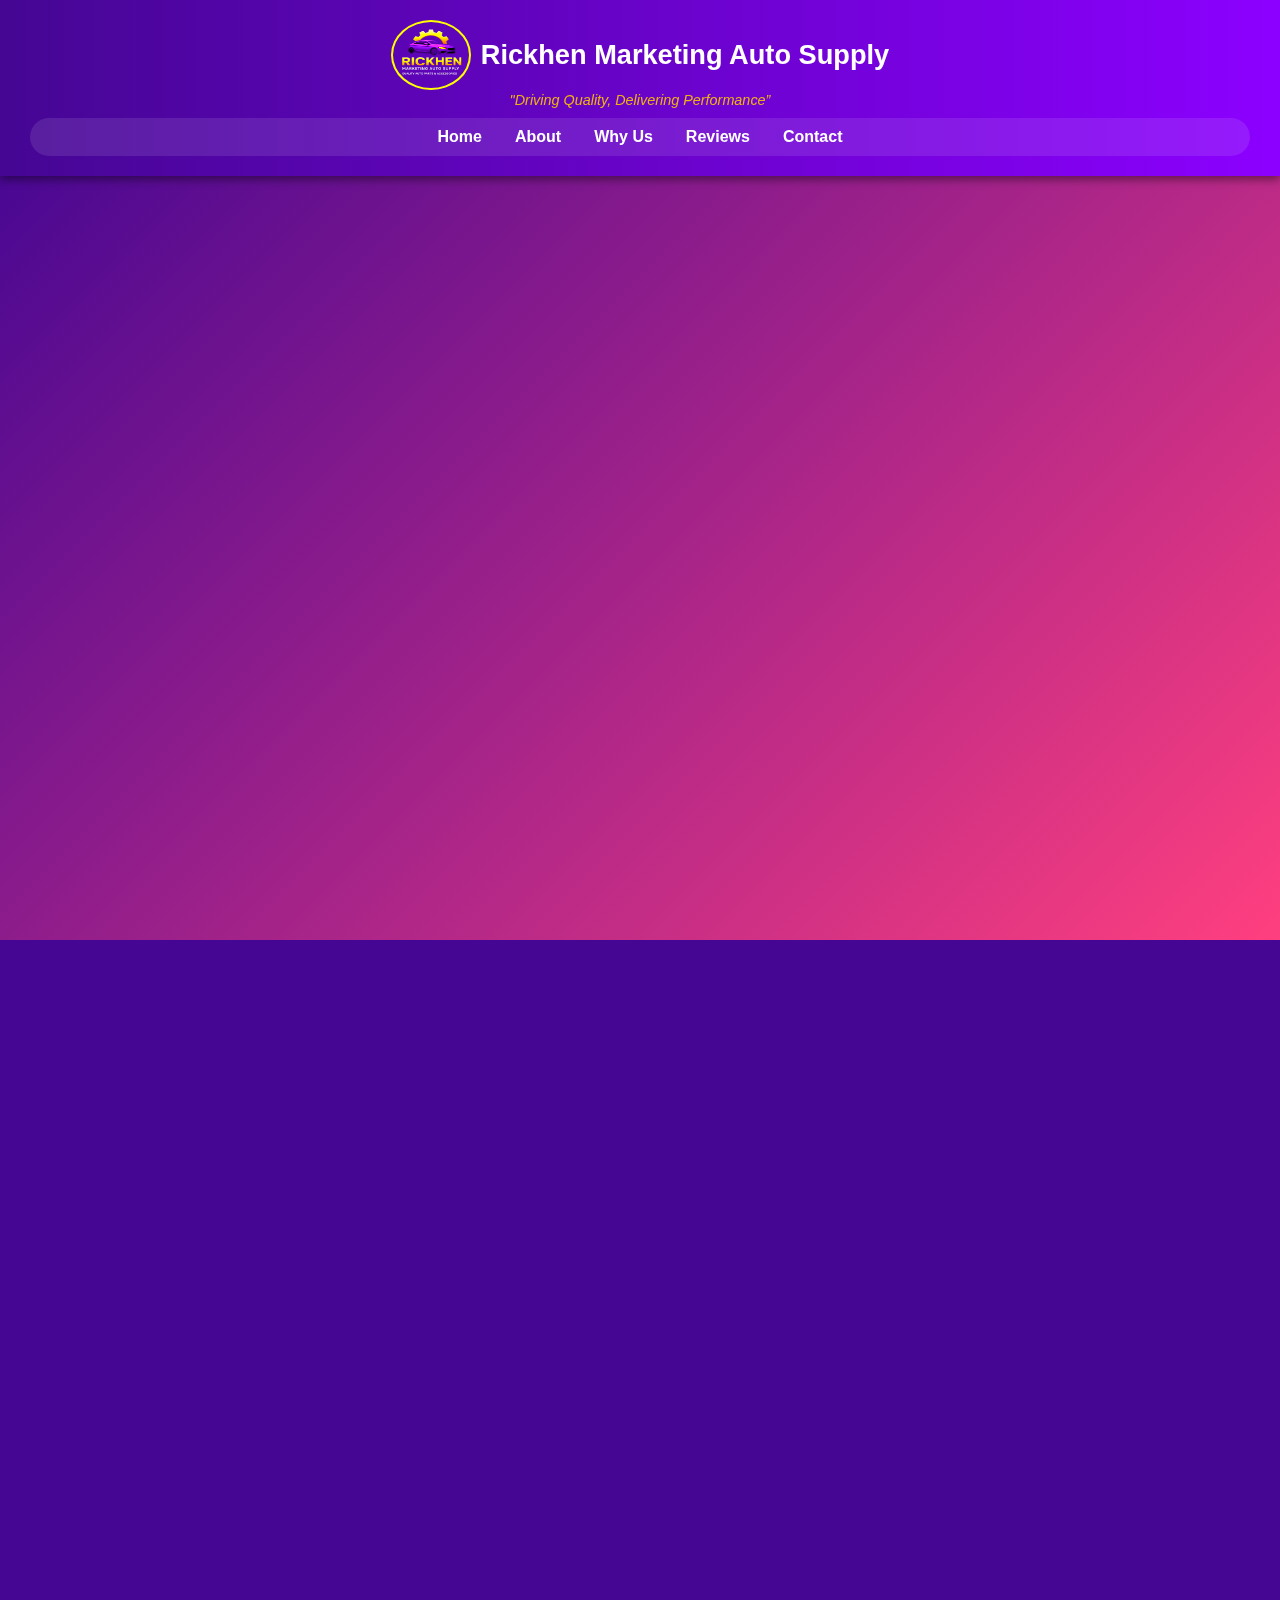
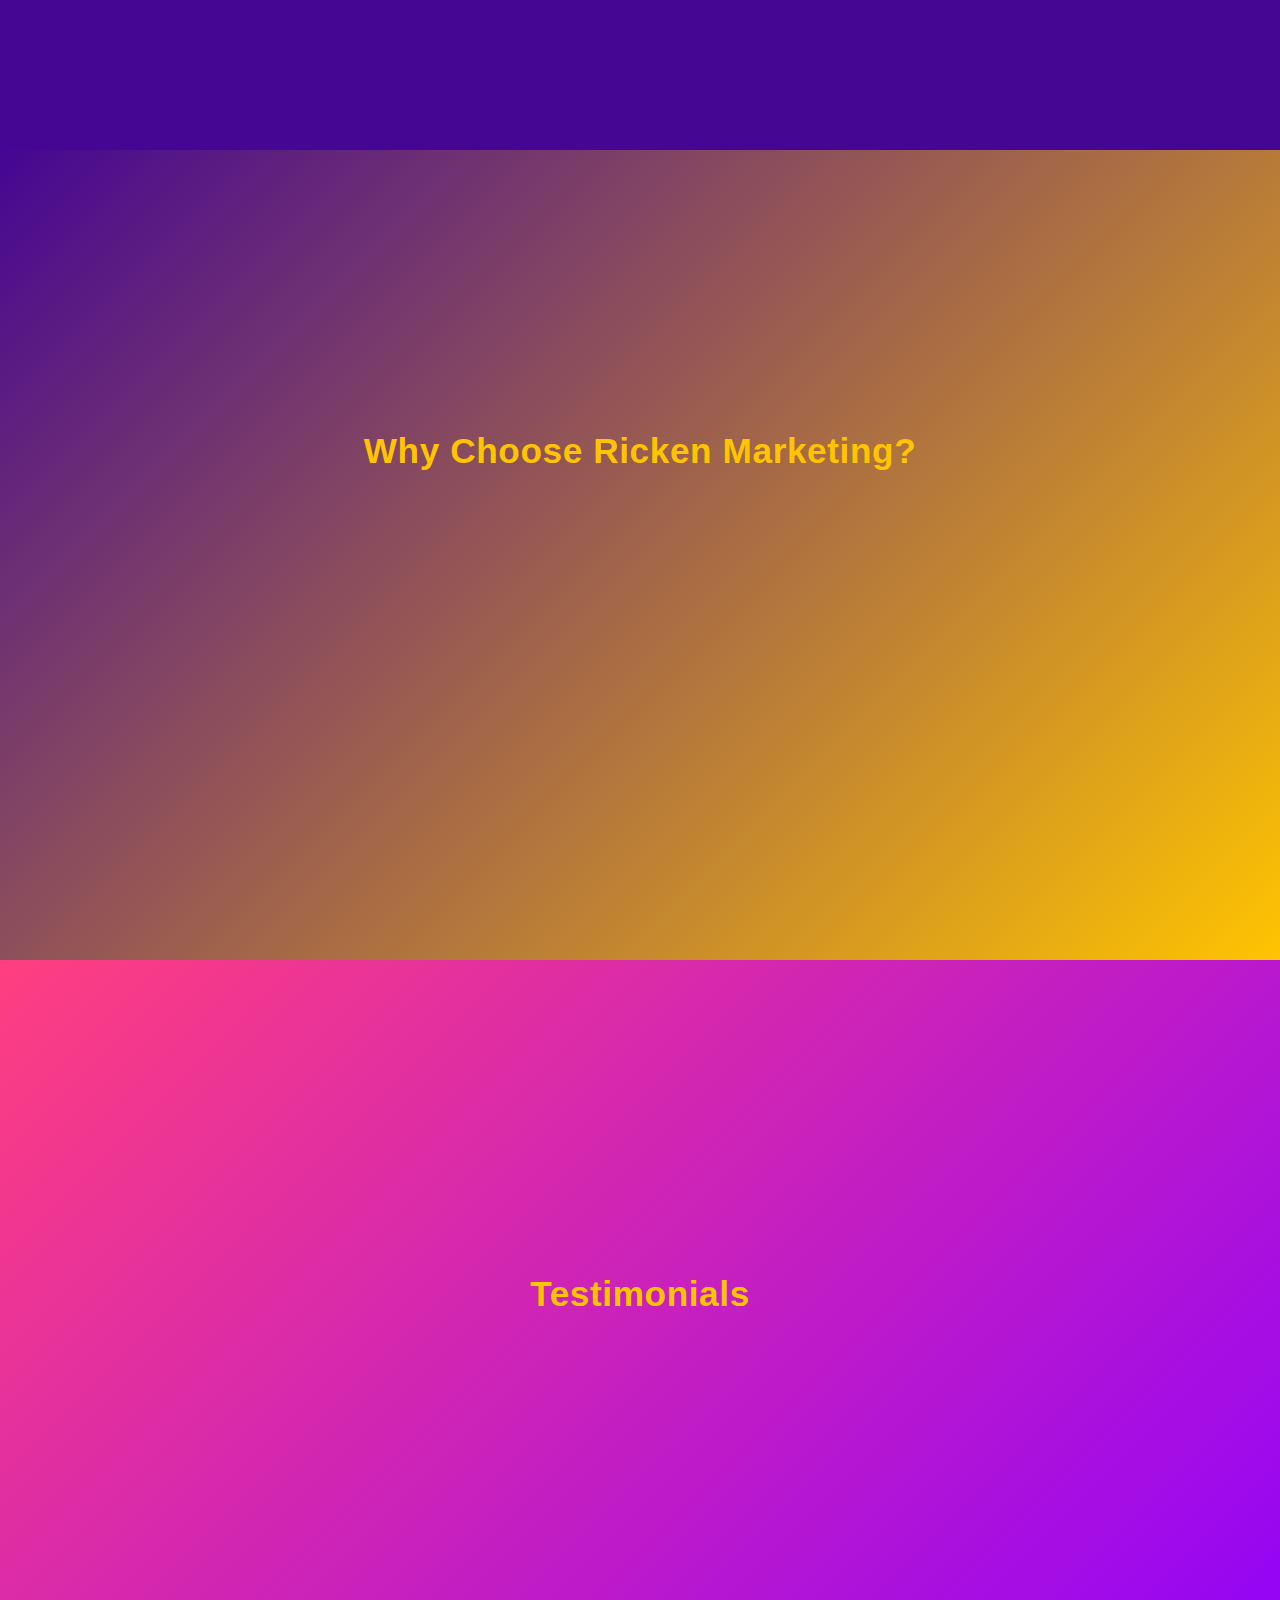
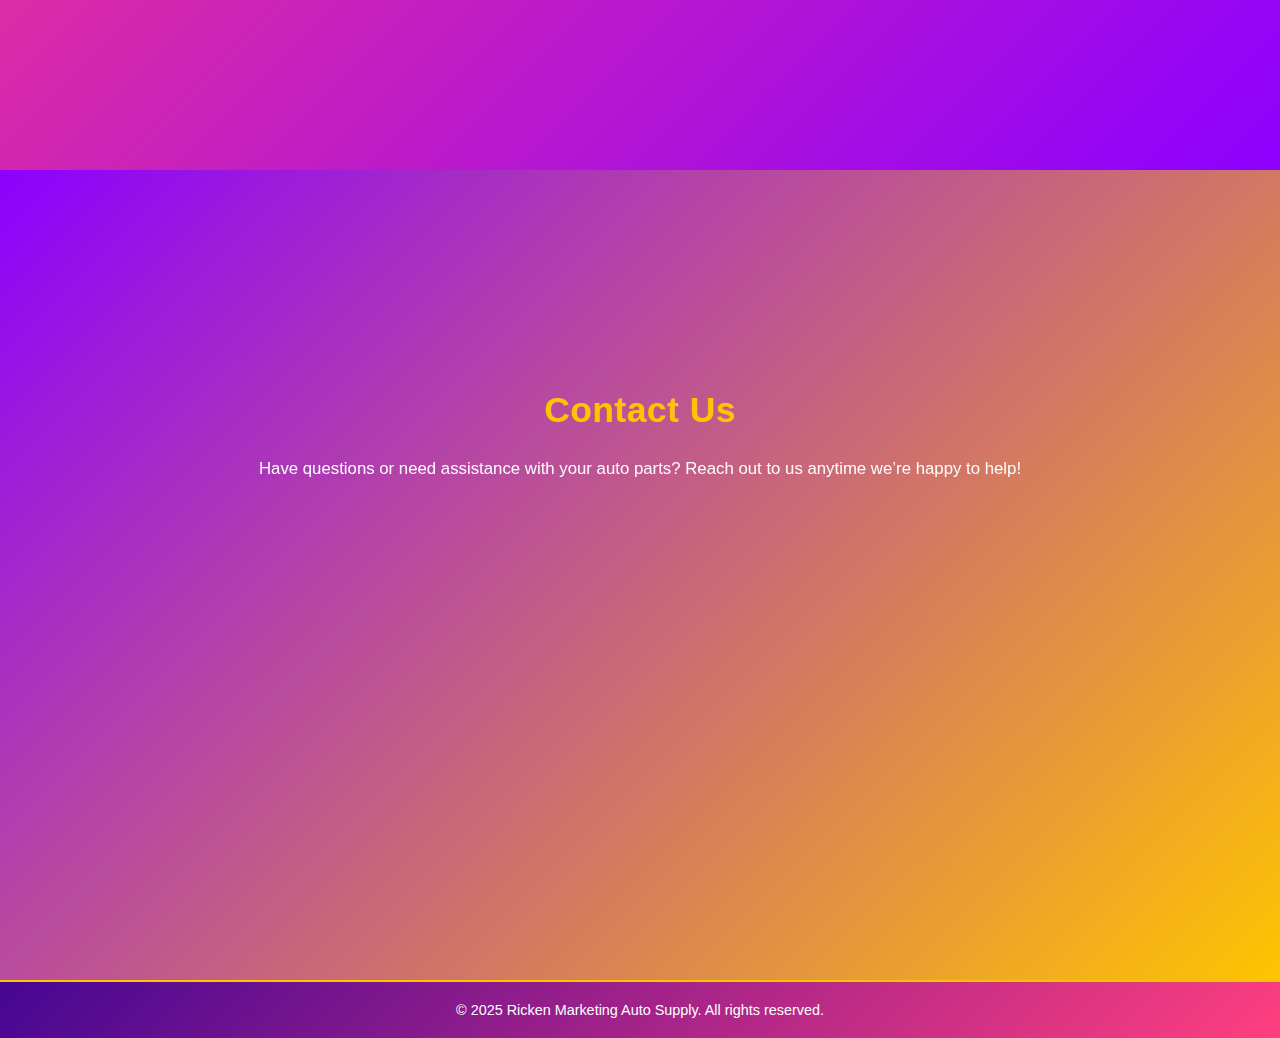
<file: index.html>
<!DOCTYPE html>
<html lang="en">
<head>
    <meta charset="UTF-8">
    <meta name="viewport" content="width=device-width, initial-scale=1.0">
    <title>Rickhen Marketingt</title>
    <link rel="stylesheet" href="style.css">
    <link rel="stylesheet" href="https://cdnjs.cloudflare.com/ajax/libs/font-awesome/6.5.0/css/all.min.css">
    </head>
    <body>
    <header class="header">
        <div class="logo">
            <img src="logoo.png" alt="Rickhen Marketing"/>
            <h1>Rickhen Marketing Auto Supply</h1>
        </div>
        <p class="tagline">"Driving Quality, Delivering Performance”</p>
            
            <nav class="navbar">
                <ul id="nav-links" id="nav-links">
                    <li><a href="#home">Home</a></li>
                    <li><a href="#about">About</a></li>
                    <li><a href="#why">Why Us</a></li>
                    <li><a href="#testimonials">Reviews</a></li>
                    <li><a href="#contact">Contact</a></li>
                </ul>
            </nav>
    </header>

    <section class="home" id="home">
        <div class="home-content">
            <h1 class="popUp">Welcome to <span>Ricken Marketing Auto Supply</span></h1>

            <div class="popUp">
              Your trusted partner in high-quality automotive parts and accessories.
              We provide durable, reliable, and affordable products to keep your vehicle
              performing at its best because we believe in <strong>“Driving Quality, Delivering Performance.”</strong>
            </div>
            <h2 class="popUp"><span>Explore Our Products</span></h2>
            <div class="popUp">
            <div class="btn-group">
              <a href="circuit.html" class="btn fade-link">Circuit</a>
              <a href="maruzen.html" class="btn fade-link">Maruzen</a>
            </div>
            </div>
          </div> 
    </section>

    <section class="about" id="about">
        <h2>About Ricken Marketing</h2>
        <p>
          Ricken Marketing Auto Supply started with a passion for providing quality auto parts 
          and reliable services to vehicle owners and mechanics. From a small garage shop, 
          we’ve grown into a trusted supplier with over hundreds circuit and maruzen parts and models available.
        </p>
      
        <div class="highlights">
          <div class="highlight left-slide">
            <h3>Our Values</h3>
            <p>Quality, Honesty, and Reliability in every transaction.</p>
          </div>
          <div class="highlight right-slide">
            <h3>Our Mission</h3>
            <p>To deliver the best automotive products that keep you moving safely and efficiently.</p>
          </div>
        </div>
      </section>

      <section class="why" id="why">
        <h2>Why Choose Ricken Marketing?</h2>
        <div class="why-container">
          <div class="why-card left-slide">
            <h3>Affordable and Genuine Auto Parts</h3>
            <p>We offer competitive prices without compromising quality, ensuring you get the best value for your money.</p>
          </div>
      
          <div class="why-card right-slide">
            <h3>Fast and Friendly Customer Service</h3>
            <p>Our team is always ready to assist you with inquiries, recommendations, and after sales support.</p>
          </div>
      
          <div class="why-card bottom-slide">
            <h3>Guaranteed Quality Assurance</h3>
            <p>All products are carefully inspected and tested to meet our high performance standards.</p>
          </div>
        </div>
      </section>

      <section class="testimonials" id="testimonials">
        <h2>Testimonials</h2>
        <div class="reviews">
          <div class="review-card left-slide">
            <blockquote>“Excellent quality products and fast delivery!”</blockquote>
            <p>– Tan D.</p>
          </div>
          <div class="review-card right-slide">
            <blockquote>“Ricken Marketing never disappoints. My go-to for car parts!”</blockquote>
            <p>– Garcia P.</p>
          </div>
          <div class="review-card bottom-slide">
            <blockquote>“Affordable prices with professional service. Highly recommended.”</blockquote>
            <p>– Kairen T.</p>
          </div>
        </div>
      </section>  
      
      <section class="contact" id="contact">
        <h2>Contact Us</h2>
        <p class="contact-intro">
          Have questions or need assistance with your auto parts? 
          Reach out to us anytime we’re happy to help!
        </p>
      
        <div class="contact-container">
          <div class="contact-info">
            <p><i class="fas fa-map-marker-alt"></i> <strong>Address:</strong> Brgy. San Bartolome, Novaliches Quezon City, Philippines</p>
            <p><i class="fas fa-phone-alt"></i> <strong>Contact Number:</strong> +63 945 267 3349</p>
            <p><i class="fas fa-envelope"></i> <strong>Email:</strong> rickenmarketingautosupply@gmail.com</p>
          </div>
      
          <div class="socials">
            <h3>Follow Us</h3>
            <div class="social-links">
              <a href="#" class="fb"><i class="fab fa-facebook-f"></i> Facebook</a>
              <a href="#" class="ig"><i class="fab fa-instagram"></i> Instagram</a>
              <a href="#" class="yt"><i class="fab fa-youtube"></i> YouTube</a>
            </div>
          </div>
        </div>
      </section>
      
      
      <footer>
        <p>© 2025 Ricken Marketing Auto Supply. All rights reserved.</p>
      </footer>
<script src="jscript.js"></script>    
</body>
</html>
</file>
<file: style.css>
:root {
  --purple: #450693;
  --dark-red: #8C00FF;
  --black: #FF3F7F;
  --gray: #FFC400;
  --white: #ffffff;

  /* Gradient themes for each section */
  --grad-header: linear-gradient(90deg, var(--purple), var(--dark-red));
  --grad-home: linear-gradient(135deg, var(--purple), var(--black));
  --grad-about: linear-gradient(135deg, var(--dark-red), var(--black));
  --grad-why: linear-gradient(135deg, var(--purple), var(--gray));
  --grad-testimonials: linear-gradient(135deg, var(--black), var(--dark-red));
  --grad-contact: linear-gradient(135deg, var(--dark-red), var(--gray));
  --grad-footer: linear-gradient(135deg, var(--purple), var(--black));
}

/*BASE*/
* {
  margin: 0;
  padding: 0;
  box-sizing: border-box;
  
}
html{
  scroll-behavior: smooth;
}

body {
  font-family: 'Poppins', sans-serif;
  color: var(--white);
  background: var(--purple);
  overflow-x: hidden;
  -webkit-font-smoothing:antialiased;
  -moz-osx-font-smoothing:grayscale;
}

/* HEADER*/
.header {
  top: 0;
  left: 0;
  right: 0;
  background: var(--grad-header);
  color: var(--white);
  padding: 20px 30px;
  text-align: center;
  position: fixed;
  width: 100%;
  z-index: 100;
  box-shadow: 0 4px 8px rgba(0,0,0,0.4);
}
 
section{
  scroll-margin-top:130px
}

.logo {
  display: flex;
  align-items: center;  
  justify-content: center;
  text-align: center;
  gap: 10px;
}

.logo img {
  width: 80px;          
  height: 70px;        
  border-radius: 50%;   
  border: 2px solid var(--gray);
  filter: brightness(1.7) saturate(1.7);
}

.header h1 {
  font-size: 1.7rem;
  font-weight: 700;
}

.tagline {
  font-size: 0.9rem;
  color: var(--gray);
  margin-top: 2px;
  margin-bottom: 10px;
  font-style: italic;
  opacity: 0.9;
}

/* AVBAR */
.navbar {
  width: auto;
  margin-top: 10px;
  background: rgba(255, 255, 255, 0.1);
  border-radius: 50px;
}

.navbar ul {
  display: flex;
  justify-content: center;
  flex-wrap: wrap;
  list-style: none;
  gap: 25px;
  padding: 10px;
}

.navbar ul li a {
  color: var(--white);
  text-decoration: none;
  font-weight: 600;
  transition: color 0.3s;
  padding: 8px 4px;

  transition: all 0.3s ease;
}

.navbar a:hover,
  .navbar a.active {
    background: var(--gray);
    color: var(--purple);
    transform: translateY(-3px);
    border-radius: 999px;
  } 
  body { 
    padding-top:130px; 
  }

/* SECTION BASE */
section{
  width:100%;
  min-height:90vh;           
  display:flex;
  flex-direction:column;
  justify-content:center;
  align-items:center;
  padding:100px 60px;
  box-sizing:border-box;
  text-align:center;
}
section h2{
  font-size:2.2rem;
  margin-bottom:18px;
  letter-spacing:0.6px;
}
@media (max-width:900px){
  section{
    padding:100px 60px; min-height:90vh;
  }
  section h2{
    font-size:1.8rem;
  }
}

/*  HOME */
.home {
  background: var(--grad-home);
  position:relative;
  
}

.home h1 {
  font-size: 2.3rem;
  margin-bottom: 15px;
  
}
.home h2{ 
  color:var(--gray) ;
}
.home h1 span {
  color: var(--gray);
}

.home .btn-group {
  margin-top: 40px;
  display: flex;
  justify-content: center;
  flex-wrap: wrap;
  gap: 15px;
}

.btn {
  background: var(--gray);
  color: var(--purple);
  padding: 12px 28px;
  border-radius: 30px;
  text-decoration: none;
  font-weight: 600;
  transition: 0.3s;
}

.btn:hover {
  background: var(--white);
  color: var(--black);
  transform: scale(1.05);
}

@keyframes smoothPopUp {
  0% {
    opacity: 0;
    transform: scale(0.8);
  }
  60% {
    opacity: 1;
    transform: scale(1.05);
  }
  100% {
    opacity: 1;
    transform: scale(1);
  }
}

.popUp {
  opacity: 0;
  transform: scale(0.8);
  transition: opacity 1s ease-out, transform 1s ease-out;
}

.popUp.visible {
  animation: smoothPopUp 2s ease-out forwards;
}


/* ABOUT */
.about {
  background: var(--grad-about);
}

.about h2 {
  color: var(--gray);
  margin-bottom: 20px;
}
.about p {
  max-width: 900px;
  margin: 0 auto;
  line-height: 1.6;
  padding: 10px;
}
.highlights{
  display: flex;
  gap: 28px;
  justify-content: center;
  flex-wrap: wrap;
  align-items: stretch;
}
.highlight{
  width:340px;
  padding:20px;
  border:1px solid  var(--gray);
  box-shadow:0 10px 30px var(--purple);
  border-radius:14px;
}
.highlight h3{
  color:var(--gray); 
  margin-bottom:8px; 
 }

 /*Slide-in Animation for About Section*/
@keyframes slideInUp {
  0% {
    opacity: 0;
    transform: translateY(60px);
  }
  80% {
    opacity: 1;
    transform: translateY(-5px);
  }
  100% {
    opacity: 1;
    transform: translateY(0);
  }
}

@keyframes slideInLeft {
  0% {
    opacity: 0;
    transform: translateX(-60px);
  }
  80% {
    opacity: 1;
    transform: translateX(5px);
  }
  100% {
    opacity: 1;
    transform: translateX(0);
  }
}

@keyframes slideInRight {
  0% {
    opacity: 0;
    transform: translateX(60px);
  }
  80% {
    opacity: 1;
    transform: translateX(-5px);
  }
  100% {
    opacity: 1;
    transform: translateX(0);
  }
}

.about, .highlight {
  opacity: 0;
  transition: opacity 0.8s ease-out, transform 0.8s ease-out;
}
.about.visible {
  animation: slideInUp 1s ease-out forwards;
}
.highlight.left-slide.visible {
  animation: slideInLeft 1.5s ease-out forwards;
}
.highlight.right-slide.visible {
  animation: slideInRight 1.5s ease-out forwards;
}

/* Responsive layout */
@media (max-width: 1024px) {
  .highlight {
    width: 45%;
  }
}

@media (max-width: 768px) {
  .highlight {
    width: 80%;
  }
}

@media (max-width: 480px) {
  .highlight {
    width: 90%;
  }
}

/* WHY CHOOSE US */
.why {
  background: var(--grad-why);
}

.why h2 {
  color: var(--gray);
  margin-bottom: 25px;
}
.why-card h3{ 
  color:var(--gray); 
  margin-bottom:8px ;
}
.why-card {
  
  background: rgba(255,255,255,0.15);
  border-radius: 12px;
  width: 280px;
  padding: 20px;
  margin: 10px;
  display: inline-block;
  vertical-align: top;
  transition: 0.3s;  
}

.why-card:hover {
  background: rgba(255,255,255,0.3);
  transform: translateY(-5px);
}
/* WHY CHOOSE US Animation */
.why-card {
  background: rgba(255,255,255,0.15);
  border-radius: 12px;
  width: 280px;
  padding: 20px;
  margin: 10px;
  display: inline-block;
  vertical-align: top;
  transition: opacity 0.8s ease-out, transform 0.8s ease-out;
  opacity: 0;
  transform: translateY(40px);
}

.why-card.visible {
  opacity: 1;
  transform: translateY(0);
}

/* Responsive layout */
@media (max-width: 1024px) {
  .why-card {
    width: 45%;
    margin: 10px auto;
  }
}

@media (max-width: 768px) {
  .why-card {
    width: 80%;
    margin: 12px auto;
  }
}

@media (max-width: 480px) {
  .why-card {
    width: 90%;
    padding: 15px;
  }
}

.why-card.visible {
  opacity: 1;
  transform: translateY(0);
}

/* Responsive layout */
@media (max-width: 1024px) {
  .why-card {
    width: 45%;
    margin: 10px auto;
  }
}

@media (max-width: 768px) {
  .why-card {
    width: 80%;
    margin: 12px auto;
  }
}

@media (max-width: 480px) {
  .why-card {
    width: 90%;
    padding: 15px;
  }
}


/* TESTIMONIALS */
.testimonials {
  background: var(--grad-testimonials);
}

.testimonials h2 {
  color: var(--gray);
}

.review-card {
  box-shadow:0 12px 32px var(--dark-red);
  background: rgba(255,255,255,0.15);
  border-radius: 12px;
  width: 300px;
  padding: 20px;
  margin: 15px;
  display: inline-block;
  vertical-align: top;
  font-style: italic;
}
.review-card p{ 
  color:var(--gray); 
  font-weight:700 ;
}
/* TESTIMONIALS Animation & Responsiveness*/
.review-card {
  box-shadow: 0 12px 32px var(--dark-red);
  background: rgba(255,255,255,0.15);
  border-radius: 12px;
  width: 300px;
  padding: 20px;
  margin: 15px;
  display: inline-block;
  vertical-align: top;
  font-style: italic;
  opacity: 0;
  transform: translateY(40px);
  transition: opacity 0.8s ease-out, transform 0.8s ease-out;
}

.review-card.visible {
  opacity: 1;
  transform: translateY(0);
}

.review-card p { 
  color: var(--gray); 
  font-weight: 700;
}

/* Responsive layout adjustments */
@media (max-width: 1024px) {
  .review-card {
    width: 45%;
    margin: 12px auto;
  }
}

@media (max-width: 768px) {
  .review-card {
    width: 80%;
    margin: 12px auto;
  }
}

@media (max-width: 480px) {
  .review-card {
    width: 90%;
    padding: 15px;
  }
}


/* ===== CONTACT ===== */
.contact {
  background: var(--grad-contact);
  position: relative;
  overflow: hidden;
  padding: 80px 20px;
}

.contact::before { 
  content: ""; 
  position: absolute; 
  right: -140px; top: -120px; 
  width: 360px; height: 360px; 
  background: var(--yellow); 
  opacity: 0.08; 
  filter: blur(120px); 
  border-radius: 50%; 
}

.contact::after { 
  content: ""; 
  position: absolute; 
  left: -140px; bottom: -120px; 
  width: 360px; height: 360px; 
  background: var(--skyblue); 
  opacity: 0.08; 
  filter: blur(120px); 
  border-radius: 50%; 
}

.contact h2 { 
  color: var(--gray); 
  text-align: center;
  margin-bottom: 25px; 
}

.contact-intro { 
  max-width: 820px; 
  margin: 0 auto 30px; 
  text-align: center;
  font-size: 1.05rem; 
  line-height: 1.7; 
  opacity: 0.98;
}

/*CONTACT CONTAINER */
.contact-container { 
  display: flex; 
  gap: 30px; 
  justify-content: center; 
  flex-wrap: wrap; 
  align-items: stretch; 
  max-width: 1100px; 
  margin: 0 auto;
  position: relative;
  z-index: 2;
}

/* CARDS */
.contact-info, .socials {
  width: 420px;
  padding: 18px;
  border-radius: 14px;
  background: rgba(255,255,255,0.06);
  border: 1px solid rgba(255,255,255,0.08);
  backdrop-filter: blur(6px);
  box-shadow: 0 12px 36px rgba(0,0,0,0.18);
  transition: all 0.8s ease-out;
  opacity: 0;
}

.contact-info {
  transform: translateX(-80px);
}
.socials {
  transform: translateX(80px);
}
.contact-info.show, .socials.show {
  opacity: 1;
  transform: translateX(0);
}
.contact-info:hover, .socials:hover { 
  transform: translateY(-6px); 
  box-shadow: 0 18px 44px rgba(0,0,0,0.22); 
}

/* CONTACT INFO CONTENT */
.contact-info p {
  display: flex;                  
  align-items: flex-start;        
  gap: 10px;                      
  margin-bottom: 14px;
  font-size: 1rem;
  line-height: 1.6;
  color: var(--white);
  text-align: left;                
  flex-wrap: wrap;
  word-break: break-word;
}

.contact-info i {
  color: var(--gray);
  font-size: 1.2rem;
  flex-shrink: 0;                  
  width: 25px;                     
  text-align: center;
}
/* Responsive font-size adjustments */
@media (max-width: 768px) {
  .contact-info p {
    font-size: 0.95rem;
    line-height: 1.5;
  }
}

@media (max-width: 480px) {
  .contact-info p {
    font-size: 0.9rem;
    line-height: 1.4;
  }
}

/* SOCIAL LINKS */
.socials h3 { 
  color: var(--gray); 
  margin-bottom: 18px; 
  text-transform: uppercase; 
  letter-spacing: 0.8px; 
  text-align: center;
}

.social-links { 
  display: flex; 
  flex-direction: column; 
  gap: 14px; 
}

.social-links a {
  display: flex; 
  align-items: center;
  gap: 12px;
  padding: 12px 18px;
  border-radius: 10px;
  text-decoration: none;
  font-weight: 700;
  color: var(--white);
  background: rgba(255,255,255,0.05);
  transition: transform 0.3s ease, box-shadow 0.3s ease;
  border: 1px solid rgba(255,255,255,0.08);
}

.social-links a:hover {
  transform: translateY(-4px);
  box-shadow: 0 8px 20px rgba(0,0,0,0.3);
}

.social-links a i {
  font-size: 1.3rem;
  color: var(--gray);
}

/* RESPONSIVE */
@media (max-width: 1024px) {
  .contact-info, .socials {
    width: 46%;
  }
}
@media (max-width: 768px) {
  .contact-info, .socials {
    width: 90%;
  }
}
@media (max-width: 480px) {
  .contact-info, .socials {
    width: 100%;
    padding: 24px;
  }
}


/*  FOOTER*/
footer {
  background: var(--grad-footer);
  color: var(--white);
  text-align: center;
  padding: 20px;
  font-size: 0.9rem;
  border-top: 2px solid var(--gray);
}

/* RESPONSIV */
@media (max-width: 768px) {
  .navbar ul {
    gap: 10px;
  }
  .home h1 {
    font-size: 1.9rem;
  }
  section {
    padding: 120px 15px 70px;
  }
}

@media (max-width: 480px) {
  .header h1 {
    font-size: 1rem;
  }
  .navbar ul li a {
    font-size: 0.9rem;
  }
  .btn {
    padding: 10px 20px;
    font-size: 0.9rem;
  }
}


/* POP-UP  */
.popUp {
  opacity: 0;
  transform: scale(0.8);
}
.popUp.visible {
  animation: smoothPopUp 1.9s ease-out forwards;
}

@keyframes smoothPopUp {
  0% {
    opacity: 0;
    transform: scale(0.8);
  }
  60% {
    opacity: 1;
    transform: scale(1.05);
  }
  100% {
    opacity: 1;
    transform: scale(1);
  }
}

/* ABOUT HIGHLIGHT SLIDE-IN */
.about, .highlight {
  opacity: 0;
}
.about.visible {
  animation: slideInUp 1.2s ease-out forwards;
}
.highlight.left-slide.visible {
  animation: slideInLeft 1.2s ease-out forwards;
}
.highlight.right-slide.visible {
  animation: slideInRight 1.2s ease-out forwards;
}

@keyframes slideInUp {
  0% { opacity: 0; transform: translateY(50px); }
  80% { opacity: 1; transform: translateY(-5px); }
  100% { opacity: 1; transform: translateY(0); }
}
@keyframes slideInLeft {
  0% { opacity: 0; transform: translateX(-90px); }
  80% { opacity: 1; transform: translateX(5px); }
  100% { opacity: 1; transform: translateX(0); }
}
@keyframes slideInRight {
  0% { opacity: 0; transform: translateX(90px); }
  80% { opacity: 1; transform: translateX(-5px); }
  100% { opacity: 1; transform: translateX(0); }
}

/* WHY CARDS STAGGER */
.why-card {
  opacity: 0;
  transform: translateY(90px);
}
.why-card.visible {
  animation: whyCardPop 1.5s ease-out forwards;
}
@keyframes whyCardPop {
  0% { opacity: 0; transform: translateY(90px); }
  60% { opacity: 1; transform: translateY(-5px); }
  100% { opacity: 1; transform: translateY(0); }
}

/* REVIEW CARDS STAGGER */
.review-card {
  opacity: 0;
  transform: translateY(90px);
}
.review-card.visible {
  animation: reviewCardPop 1.5s ease-out forwards;
}
@keyframes reviewCardPop {
  0% { opacity: 0; transform: translateY(90px); }
  60% { opacity: 1; transform: translateY(-5px); }
  100% { opacity: 1; transform: translateY(0); }
}

/*CONTACT INFO / SOCIALS SLIDE */
.contact-info, .socials {
  opacity: 0;
  transform: translateY(90px); 
}

.contact-info.show, .socials.show {
  animation: contactSlideUp 1.5s ease-out forwards;
}

@keyframes contactSlideUp {
  0% {
    opacity: 0;
    transform: translateY(90px);
  }
  60% {
    opacity: 1;
    transform: translateY(-10px);
  }
  100% {
    opacity: 1;
    transform: translateY(0); 
  }
}
</file>
